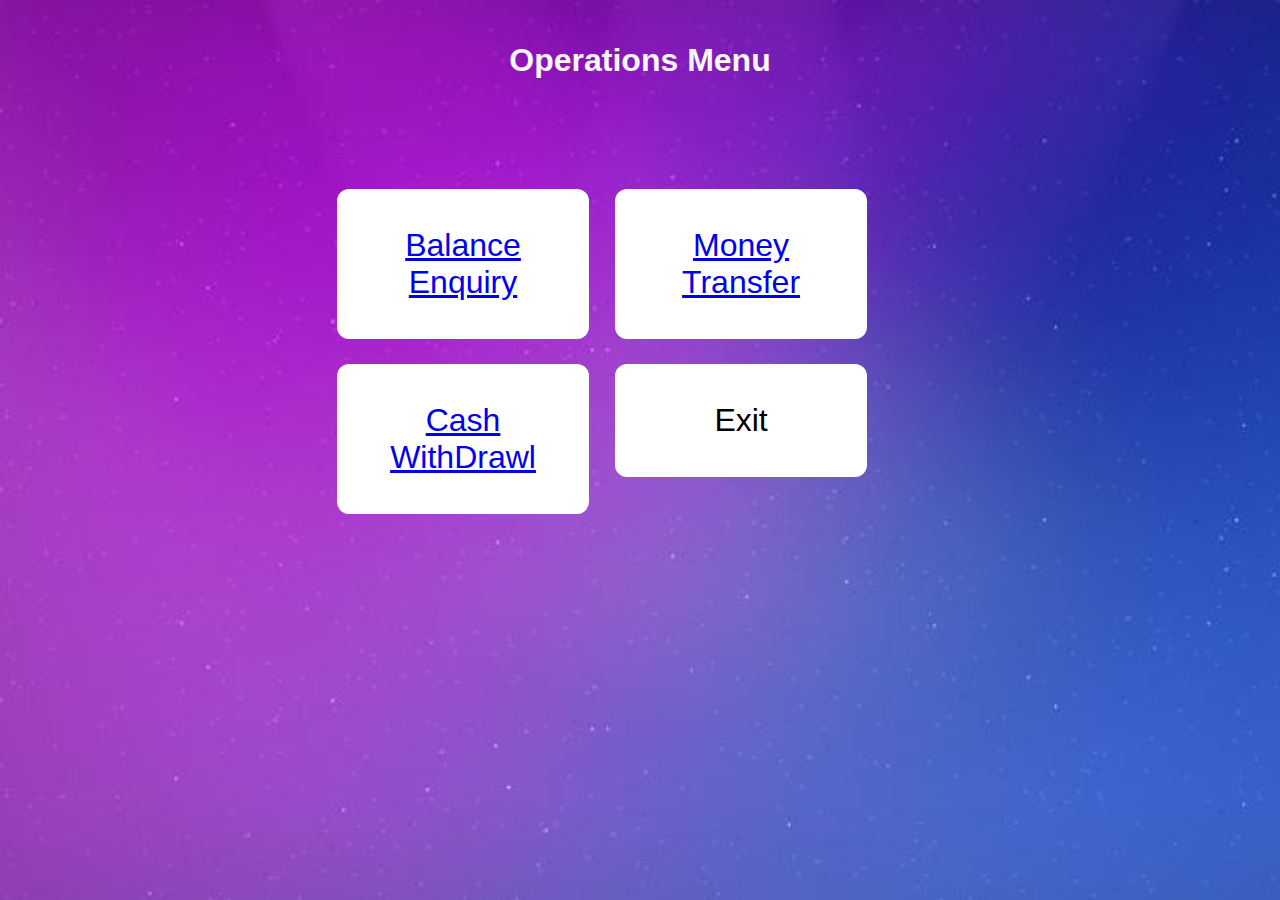
<file: index.html>
<html>
    <head>
        <title>
            Menu
        </title>
    </head>
<body>
    <link href="https://cdn.jsdelivr.net/npm/bootstrap@5.1.3/dist/css/bootstrap.min.css" rel="stylesheet" integrity="sha384-1BmE4kWBq78iYhFldvKuhfTAU6auU8tT94WrHftjDbrCEXSU1oBoqyl2QvZ6jIW3" crossorigin="anonymous">
    <link rel="stylesheet" type="text/css" href="atmstyle.css">
    <script language = "javascript" type = "text/javascript" src="command.js"></script>
    <div class="langHead"> 
        <h1 class="display-1" style="text-align: center;
     color:rgb(247, 247, 247);"><b>Operations Menu</b></h1>
     </div>
     <div class="langChoice" >
        <button class="langChoiceNo"><a href="balance.html">Balance Enquiry</a></button>
        <button class="langChoiceNo"><a href="Transfer Money.html">Money Transfer</a></button>
        <button class="langChoiceNo"><a href="Cash Withdrawl.html">Cash WithDrawl</a></button>
        <button class="langChoiceNo">Exit</button>
      </div>
      <script>
        var input=document.querySelectorAll("button");
  function func(){
     var mes=this.textContent;
        alert("Selected "+ mes + " Operation");
  }
  for(var i=0;i<input.length;i++){
      input[i].addEventListener("click",func);
  }
  </script>
</body>
</html>
</file>
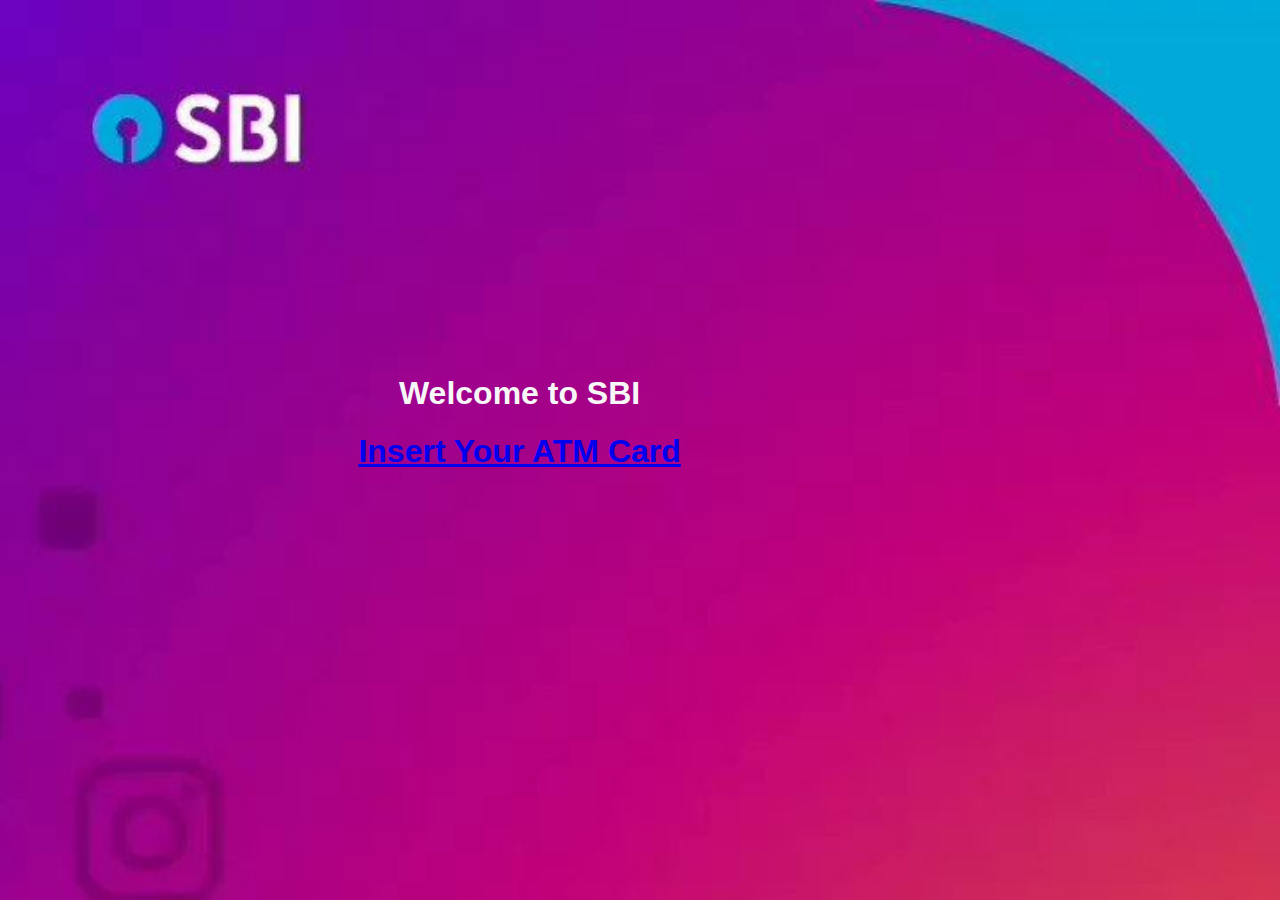
<file: atmhome.html>
<html>
    <head>
        <title>
            insert card
        </title>
    </head>
<body id="home">
    <link href="https://cdn.jsdelivr.net/npm/bootstrap@5.1.3/dist/css/bootstrap.min.css" rel="stylesheet" integrity="sha384-1BmE4kWBq78iYhFldvKuhfTAU6auU8tT94WrHftjDbrCEXSU1oBoqyl2QvZ6jIW3" crossorigin="anonymous">
    <link rel="stylesheet" type="text/css" href="atmstyle.css">
    
   <div class="homeHead"> 
       <h1 class="display-1" style="text-align: center;
    color:rgb(247, 247, 247);"><b>Welcome to SBI</b></h1>
        <h1 class="display-1"><a href="index.html">Insert Your ATM Card</a></h1>
    </div>
    
</body>
    </html>
</file>
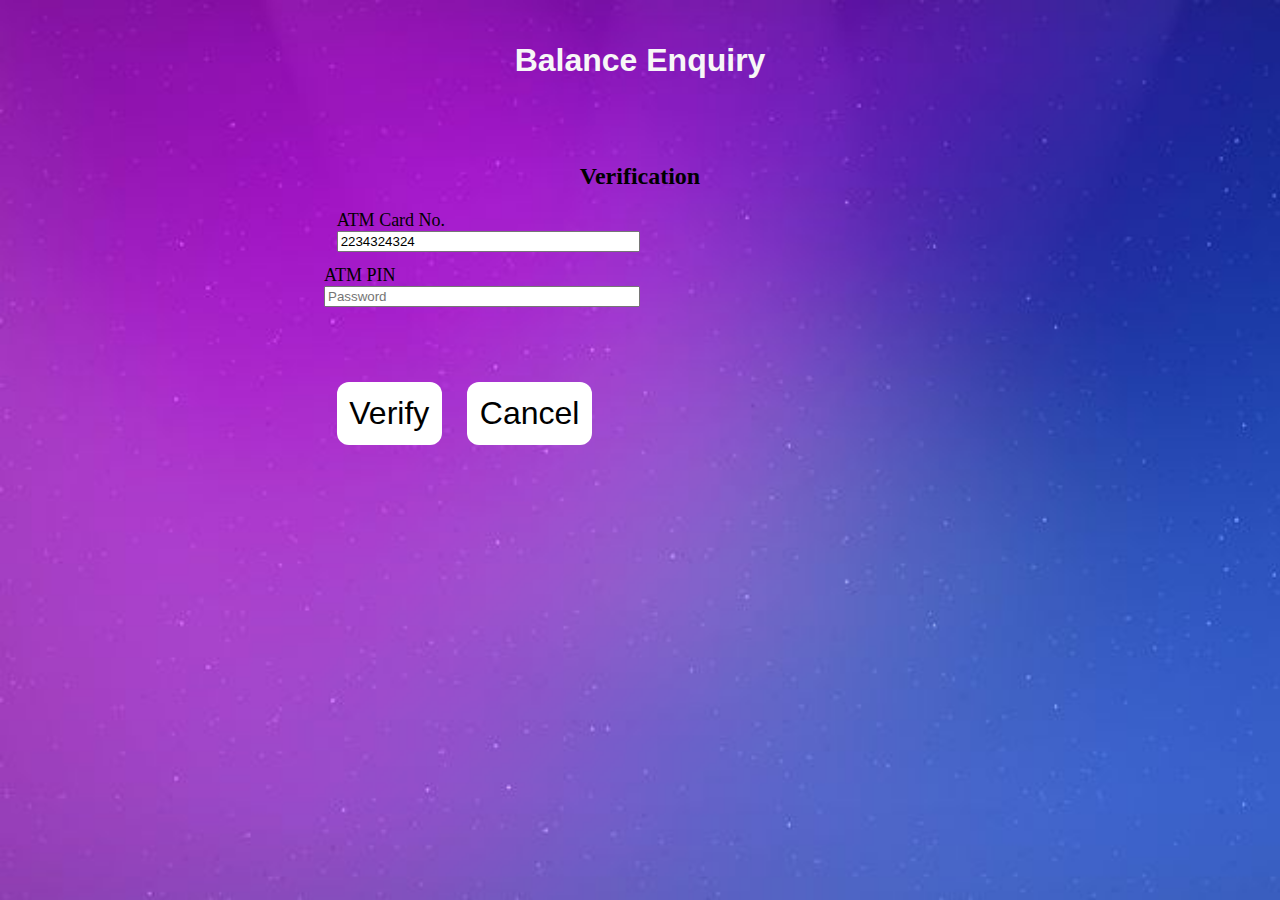
<file: Balance.html>
<html>
    <head>
        <title>
            Balance Enquiry
        </title>
        
    </head>
<body>
   
    <link href="atmstyle.css" rel="stylesheet" type="text/css" >
    <link href="https://cdn.jsdelivr.net/npm/bootstrap@5.1.3/dist/css/bootstrap.min.css" rel="stylesheet" integrity="sha384-1BmE4kWBq78iYhFldvKuhfTAU6auU8tT94WrHftjDbrCEXSU1oBoqyl2QvZ6jIW3" crossorigin="anonymous">
   
    <div class="langHead"> 
        <h1 class="display-1" style="text-align: center;
     color:rgb(247, 247, 247);"><b>Balance Enquiry</b></h1>
     </div>
     <h2 class="display-3" style=" font-weight: 700; text-align:center; margin-top: 50px;">Verification</h1>
      
        <form style="width:50%; margin:auto;">
            <div class="form-group row" style="margin:2%;">
              <label for="staticEmail" class="col-sm-2 col-form-label">ATM Card No.</label>
              <div class="col-sm-10">
                <input type="text" readonly class="form-control-plaintext" id="staticEmail" value="2234324324">
              </div>
            </div>
            <div class="form-group row" >
              <label for="inputPassword" class="col-sm-2 col-form-label">ATM PIN</label>
              <div class="col-sm-10" >
                <input type="password"style="width:50%;" class="form-control" maxlength="4" id="inputPassword" placeholder="Password">
              </div>
            </div>
          </form>
          <div class="submitButton">
          <button class="verify">Verify</button>
            <button class="cancel">Cancel</button>
          </div>
        <script>
    var inputVerify=document.querySelector(".verify");
    var inputCancel=document.querySelector(".cancel");
    function func(){
        alert("Balance is : "+ (Math.random()*100)**2);
    }
        inputVerify.addEventListener("click",func);
        inputCancel.addEventListener("click",function(){alert("Exiting")});

        </script>
        
    </body>
    </html>
</file>
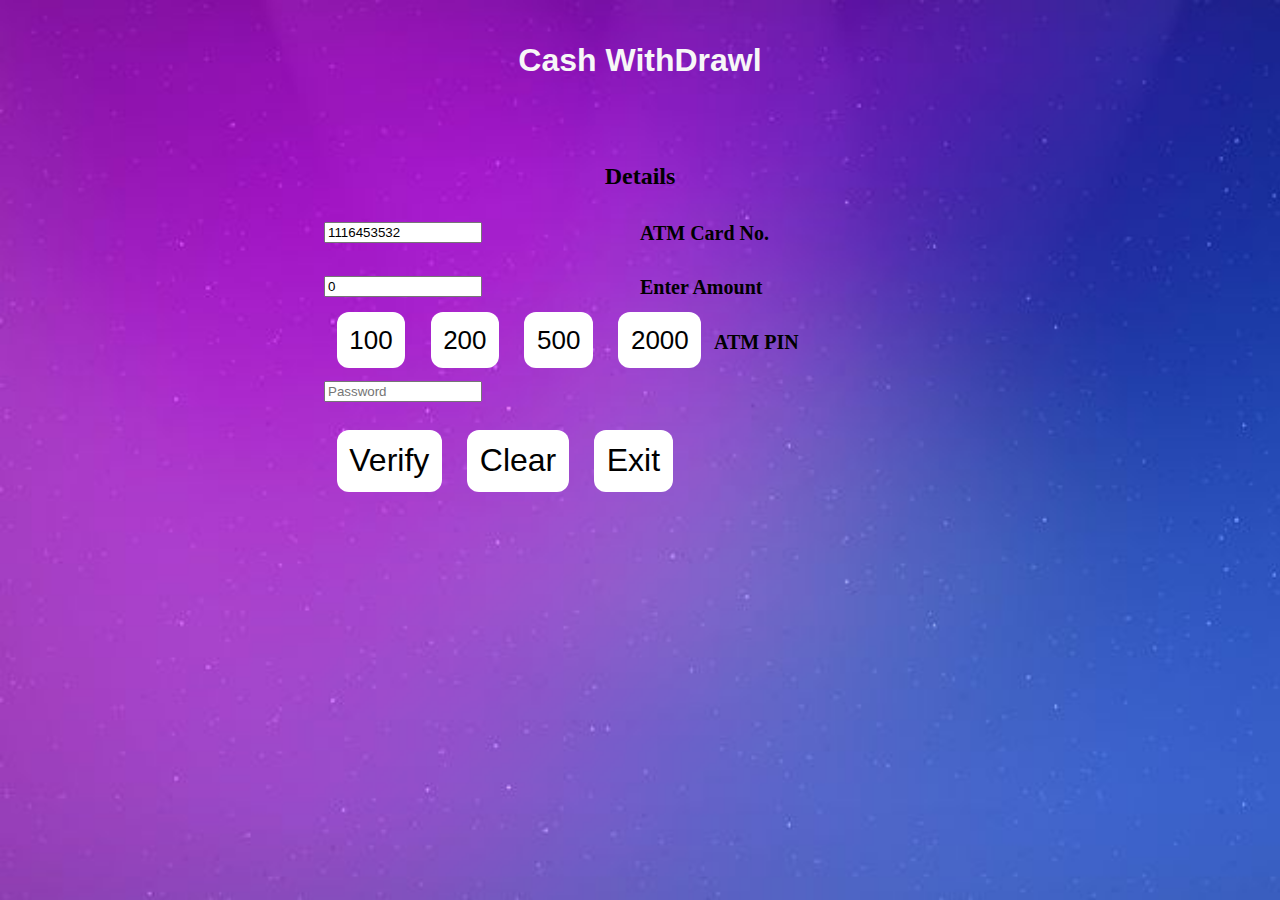
<file: Cash Withdrawl.html>
<html>
    <head>
        <title>
            Cash WithDrawl
        </title>
    </head>
<body>
   
    <link href="atmstyle.css" rel="stylesheet" type="text/css" >
    <link href="https://cdn.jsdelivr.net/npm/bootstrap@5.1.3/dist/css/bootstrap.min.css" rel="stylesheet" integrity="sha384-1BmE4kWBq78iYhFldvKuhfTAU6auU8tT94WrHftjDbrCEXSU1oBoqyl2QvZ6jIW3" crossorigin="anonymous">
   
    <div class="langHead"> 
        <h1 class="display-1" style="text-align: center;
     color:rgb(247, 247, 247);"><b>Cash WithDrawl</b></h1>
     </div>
     <h2 class="display-3" style=" font-weight: 700; text-align:center; margin-top: 50px;">Details</h1>
      
        <form style="width:50%; margin:auto;">
            <div class="form-group row" style="margin-top:5%; font-size: 20px; font-weight:900;>
              <label for="staticEmail" style="width:auto;" class="col-sm-2 col-form-label">ATM Card No.</label>
              <div class="col-sm-10" style="width: 50%; float:left;" >
                <input type="text" readonly class="form-control-plaintext" id="staticEmail" value="1116453532">
              </div>
            </div>
            <div class="form-group row" style="margin-top:5%; font-size: 20px; font-weight:900;">
                <label for="staticEmail" " style="width:auto" class="col-sm-2 col-form-label">Enter Amount</label>
                <div class="col-sm-10" style="width: 50%; float:left;">
                  <input type="text" readonly class="form-control-plaintext" name="amount" id="staticamount" value="0"></input>
                </div>
                <div class="amount" style="font-weight: 100; font-size: small;">
                    <div class="amountOp" >100</div>
                      <div class="amountOp">200</div>
                      <div class="amountOp" >500</div>
                      <div class="amountOp">2000</div>
                </div>
              </div>
            <div class="form-group row" class="form-group row" style="margin-top:5%; font-size: 20px; font-weight:900;">
              <label for="inputPassword" style="width:auto;" class="col-sm-2 col-form-label">ATM PIN</label>
              <div class="col-sm-10" style="width: 50%; float:left;">
                <input type="password" class="form-control" id="inputPassword" placeholder="Password" maxlength="4">
              </div>
            </div>
          </form>
          <div class="submitButton">
          <button class="verify">Verify</button>
            
            <button class="Clear">Clear</button>
            <button class="cancel">Exit</button>
          </div>
    <script>
       
    var inputVerify=document.querySelector(".verify");
    var inputCancel=document.querySelector(".cancel");
    var inputClear=document.querySelector(".clear");
    var amount=document.querySelectorAll(".amountOp");
    var show=document.querySelector("#staticamount");
    
    function func(){
        alert("Withdrawl Successfull");
        alert("Balance is : "+ (Math.random()*100)**2);
    }
    var sum=0;
    function calc(){
       sum=sum+(Number(this.textContent));
       show.value=sum;
    }
        inputVerify.addEventListener("click",func);
        inputCancel.addEventListener("click",function(){alert("Exiting")});
        inputClear.addEventListener("click",function(){show.value=0;sum=0;});
      for(var i=0;i<amount.length;i++)
        {        amount[i].addEventListener("click",calc);
        }
       </script>
        
    </body>
    </html>
</file>
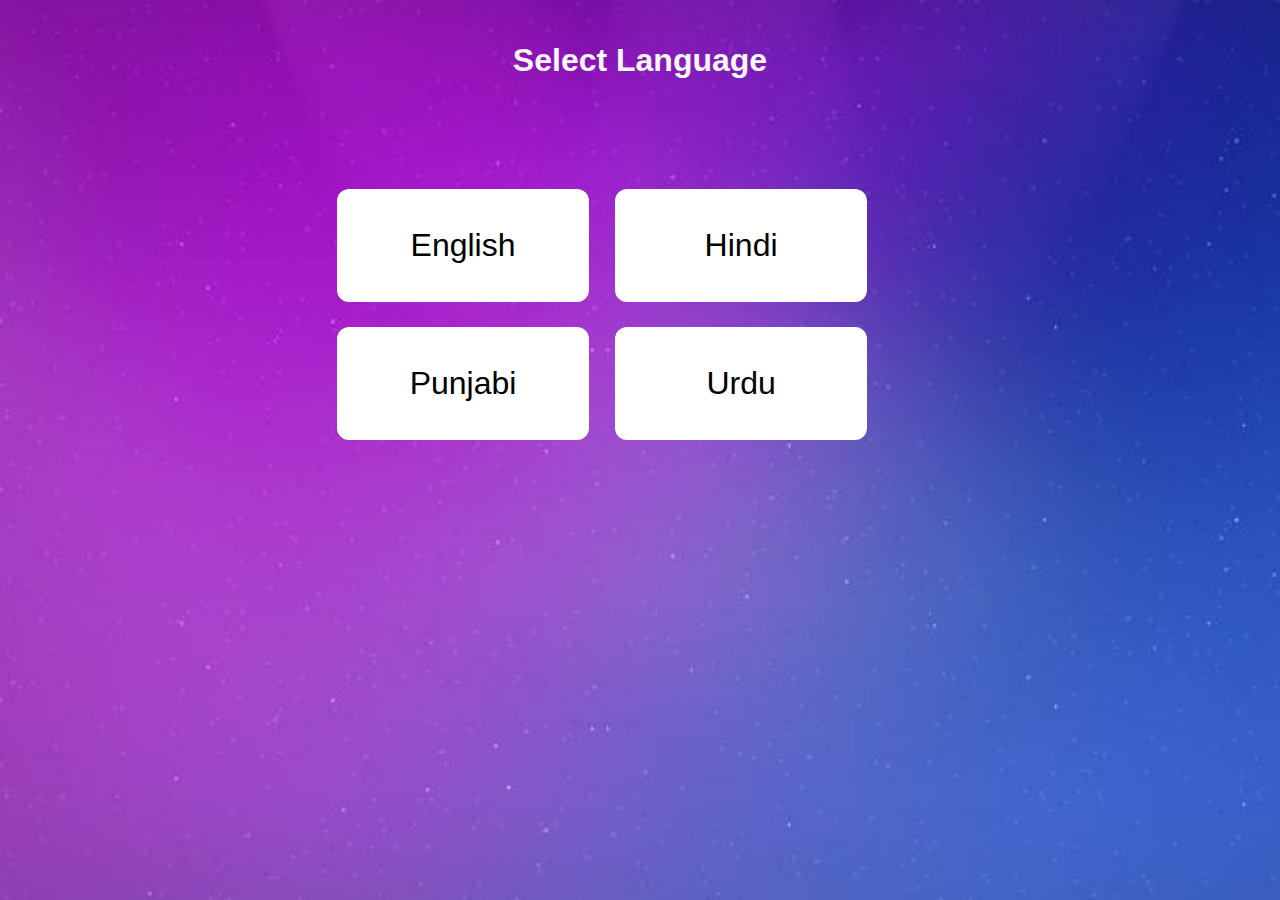
<file: language.html>
<html>
    <head>
        <title>
            <p>Language Selection</p>
        </title>
    </head>
<body>
    <script src="command.js"></script>
    <link href="https://cdn.jsdelivr.net/npm/bootstrap@5.1.3/dist/css/bootstrap.min.css" rel="stylesheet" integrity="sha384-1BmE4kWBq78iYhFldvKuhfTAU6auU8tT94WrHftjDbrCEXSU1oBoqyl2QvZ6jIW3" crossorigin="anonymous">
    <link rel="stylesheet" type="text/css" href="atmstyle.css">
    <div class="langHead"> 
        <h1 class="display-1" style="text-align: center;
     color:rgb(247, 247, 247);"><b>Select Language</b></h1>
     </div>
     <div class="langChoice" >
        <button class="langChoiceNo">English </li>
        <button class="langChoiceNo">Hindi </li>
        <button class="langChoiceNo">Punjabi </li>
        <button class="langChoiceNo">Urdu</li>
     
      </div>
 <script>
      var input=document.querySelectorAll("button");
function func(){
   var mes=this.textContent;
      alert("Selected "+ mes + " Language");
}
for(var i=0;i<input.length;i++){
    input[i].addEventListener("click",func);
}
</script>
</body>
</html>
</file>
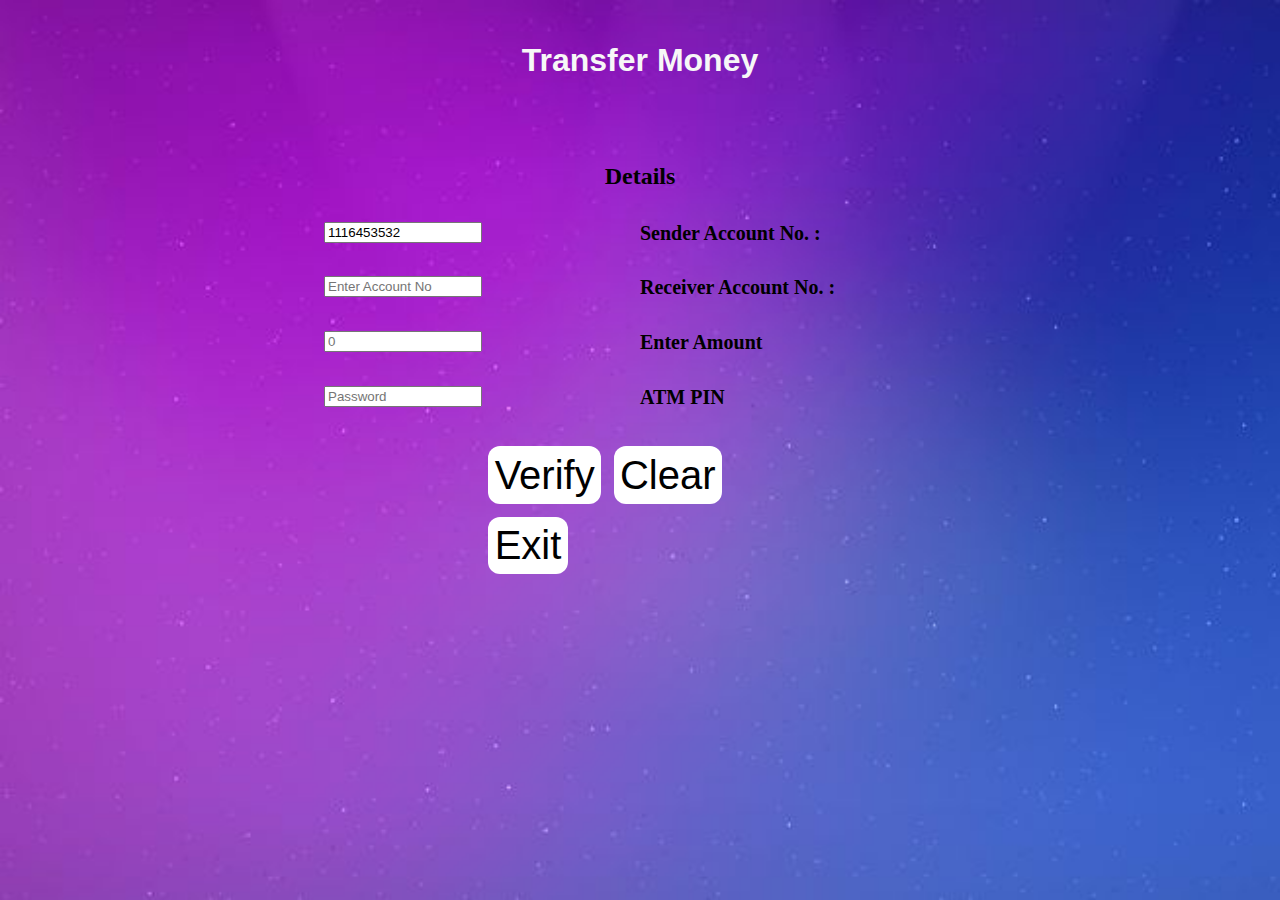
<file: Transfer Money.html>
<html>
    <head>
        <title>
            Transfer Money
        </title>
    </head>
<body>
   
    <link href="atmstyle.css" rel="stylesheet" type="text/css" >
    <link href="https://cdn.jsdelivr.net/npm/bootstrap@5.1.3/dist/css/bootstrap.min.css" rel="stylesheet" integrity="sha384-1BmE4kWBq78iYhFldvKuhfTAU6auU8tT94WrHftjDbrCEXSU1oBoqyl2QvZ6jIW3" crossorigin="anonymous">
    <script language = "javascript" type = "text/javascript" src="command.js"></script>
    <div class="langHead"> 
        <h1 class="display-1" style="text-align: center;
     color:rgb(247, 247, 247);"><b> Transfer Money</b></h1>
     </div>
     <h2 class="display-3" style=" font-weight: 700; text-align:center; margin-top: 50px;">Details</h1>
      
        <form style="width:50%; margin:auto;">
            <div class="form-group row" style="margin-top:5%; font-size: 20px; font-weight:900;>
              <label for="staticEmail" style="width:auto;" class="col-sm-2 col-form-label">Sender Account No. : </label>
              <div class="col-sm-10" style="width: 50%; float:left;" >
                <input type="text" readonly class="form-control-plaintext" id="staticEmail" value="1116453532">
              </div>
            </div>
            <div class="form-group row" style="margin-top:5%; font-size: 20px; font-weight:900;">
                <label for="staticEmail" " style="width:auto" class="col-sm-2 col-form-label">Receiver Account No. : </label>
                <div class="col-sm-10" style="width: 50%; float:left;">
                  <input type="text" class="form-control" maxlength="10" id="staticamount" placeholder='Enter Account No'></input>
                </div>
            <div class="form-group row" style="margin-top:5%; font-size: 20px; font-weight:900;">
                <label for="staticEmail" " style="width:auto" class="col-sm-2 col-form-label">Enter Amount</label>
                <div class="col-sm-10" style="width: 50%; float:left;">
                  <input type="text" class="form-control" id="staticamount" placeholder='0'></input>
                </div>
                
              </div>
            <div class="form-group row" class="form-group row" style="margin-top:5%; font-size: 20px; font-weight:900;">
              <label for="inputPassword" style="width:auto;" class="col-sm-2 col-form-label">ATM PIN</label>
              <div class="col-sm-10" style="width: 50%; float:left;">
                <input type="password" class="form-control" id="inputPassword" maxlength="4" placeholder="Password">
              </div>
            </div>
          </form>
          <div class="submitButton">
          <button class="verify">Verify</button>
            
            <button class="Clear">Clear</button>
            <button class="cancel">Exit</button>
          </div>
        <script>
    var inputVerify=document.querySelector(".verify");
    var inputCancel=document.querySelector(".cancel");
    var inputClear=document.querySelector(".clear");
    var amount=document.querySelectorAll(".amountOp");
    var show=document.querySelector("#staticamount");
    
    function func(){
        alert("Transfer Successfull");
        alert("Balance is : "+ (Math.random()*100)**2);
    }
    
        inputVerify.addEventListener("click",func);
        inputCancel.addEventListener("click",function(){alert("Exiting")});
        inputClear.addEventListener("click",function(){show.value=0;sum=0;});
      for(var i=0;i<amount.length;i++)
        {        amount[i].addEventListener("click",calc);
        }
       </script>
    </body>
    </html>
</file>
<file: atmstyle.css>
@keyframes rainbow {
    0%   {background-color:rgb(20, 138, 185); left:25%; }
    50%  {background-color: purple; left:27%;}
    100% {background-color:rgb(20, 138, 185); left:25%;}
  }

  body{
      background-image: url(Images/bluepurple.jpg);
      background-size:cover ;
  }
#home{
    margin:0px;
    background-image:url(Images/sbi.jpg);
    background-size: cover;
    background-repeat:no-repeat;
}
.display-1{
    font-family:Impact, Haettenschweiler, 'Arial Narrow Bold', sans-serif;
}
.homeHead{   
    position:absolute; 
    top:35%;
    left:25%;
    height:auto;
    margin: auto; 
    padding:3%;
    border-radius:20px;
    background-color: none;
    animation-name:rainbow;
    animation-duration: 2s;
    animation-iteration-count: infinite;
    animation-timing-function: linear;
}
form{
    font-size: large;
    width:80%;
}
form label{
    width:40%;
}

form input{
    width:50%;
}
.langHead{   
    height:auto;
    margin: auto; 
    padding:1%;
    background-color: none;
    animation-name:rainbow;
    animation-duration: 2s;
    animation-iteration-count: infinite;
    animation-timing-function: linear;
}
.langChoice{
    width:50%;
     margin:auto;
     margin-top: 5%;
}
.langChoice .langChoiceNo{
    font-family:'Gill Sans', 'Gill Sans MT', Calibri, 'Trebuchet MS', sans-serif;
    font-size:2em;
    background-color:white;
    float:left;
    width:40%;
    margin:2%;
    padding:6%;
    border-radius:12px; 
    border:2px purple;
}
.langChoice .langChoiceNo:hover{
    background-color:rebeccapurple;
    color:whitesmoke;
}
.submitButton{
    width:50%;
    margin:auto;
    margin-top: 5%;
}
.verify,.cancel,.amountOp,.clear{
    font-family:'Gill Sans', 'Gill Sans MT', Calibri, 'Trebuchet MS', sans-serif;
    font-size:2em;
    background-color:white;
    float:left;
    width:auto;
    margin:2%;
    padding:2%;
    border-radius:12px; 
    border:2px purple;
}
.verify:hover,.cancel:hover,.amountOp:hover,.clear:hover{
    background-color:rgb(118, 59, 177);
    color:whitesmoke;
.form-group row{
    margin:15px;
    apdding:20px;
}
</file>
